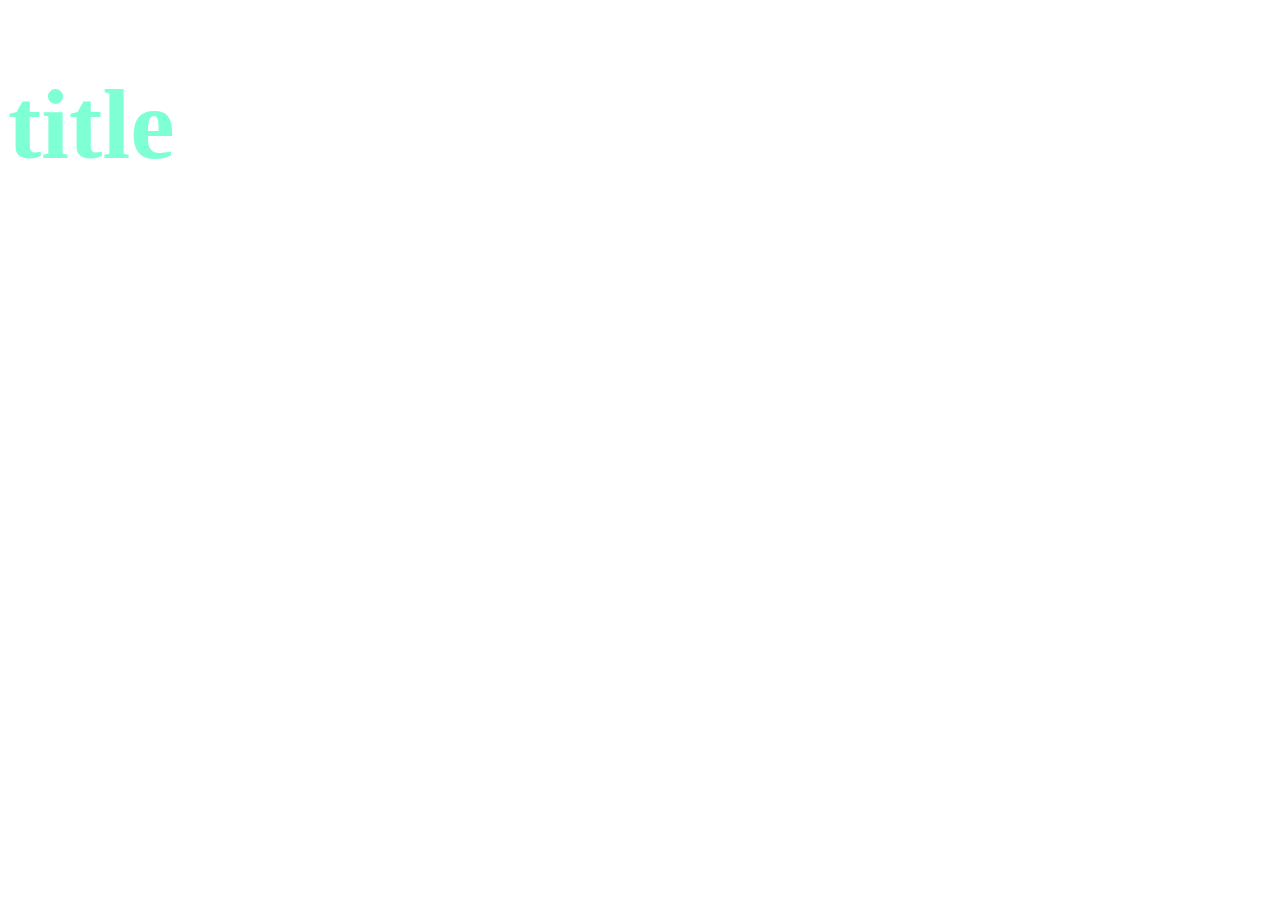
<file: exercise-1/index.html>
<!DOCTYPE html>
<html lang="en">
<head>
    <meta charset="UTF-8">
    <title>练习-1：css selector</title>
    <style>
       /* you can test your css at here */
       .section> .title{
            font-size: 100px;
            color: aquamarine;
        }
    </style>
</head>
<body>
    <div class="section">
        <h1 id="title" class="title">title</h1>
    </div>
</body>
</html>
</file>
